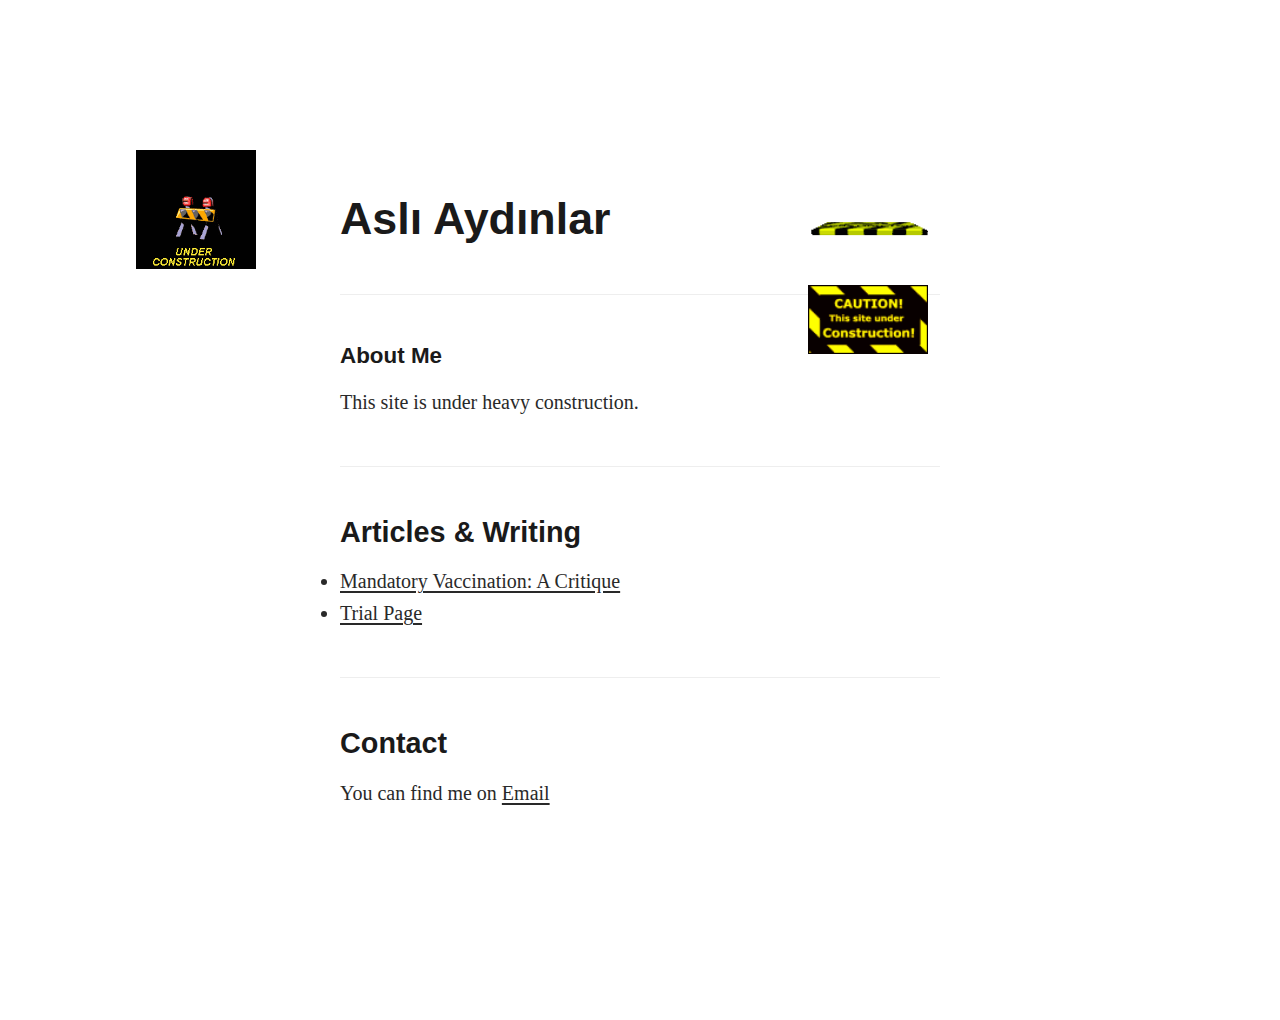
<file: index.html>
<head>
    <meta charset="UTF-8"> <meta name="viewport" content="width=device-width, initial-scale=1.0"> <title>My Archive</title> <link rel="stylesheet" href="style.css"> </head>
<body>

   <div class="wrapper" style="position: relative; width: 100%; min-height: 100vh;">

    <img src="Gifs_Pngs/4.gif" style="position: absolute; top: 10%; left: -20%; width: 120px; z-index: 10;">
    <img src="Gifs_Pngs/10.gif" style="position: absolute; top: 15%; right: 10%; width: 120px; z-index: 10;">
    <img src="Gifs_Pngs/22.gif" style="position: absolute; top: 25%; right: 10%; width: 120px; z-index: 10;">

    <div class="content-center" style="max-width: 600px; margin: 0 auto; padding-top: 100px; text-align: left;">
        <h1>Aslı Aydınlar</h1>
        <hr>
        <h3>About Me</h3>
        <p>This site is under heavy construction.</p>
        <hr>
        
        <h2>Articles & Writing</h2>
        <ul> <li><a href="article1.html" target="_blank"> Mandatory Vaccination: A Critique </a></li>
           <li><a href="article2.html" target="_blank">Trial Page</a></li> 
           <!-- <li><a href="https://github.com" target="_blank">My GitHub Profile</a></li> -->
        </ul>

        <hr>

        <h2>Contact</h2>
        <p>You can find me on <a href="mailto:asli.aydinlar@edu.rptu.de">Email</a>  <!-- or <a href="#">Social Media</a>.</p> -->


</body>
</html>

        </div>

</div>
<!--
        <h1>Aslı Aydınlar</h1> <hr> <h2>About Me</h2> <p>
            This site is under heavy construction.  
        </p>

        <hr>

        <h2>Articles & Writing</h2>
        <ul> <li><a href="article1.html" target="_blank"> Mandatory Vaccination: A Critique </a></li>
           <li><a href="article2.html" target="_blank">Trial Page</a></li> 
           <!-- <li><a href="https://github.com" target="_blank">My GitHub Profile</a></li> 
        </ul>

        <hr>

        <h2>Contact</h2>
        <p>You can find me on <a href="mailto:asli.aydinlar@edu.rptu.de">Email</a>  <!-- or <a href="#">Social Media</a>.</p> 


</body>
</html> -->
</file>
<file: style.css>
/* MODERN ARCHIVE THEME */
:root {
    --bg-color: #ffffff;
    --text-color: #292929; /* Slightly off-black for less eye strain */
    --accent-color: #3498db;
    --meta-color: #7f8c8d;
    --block-bg: #f8f9fa;
    --max-width: 720px; /* Optimal line length for reading */
}

* {
    box-sizing: border-box;
    margin: 0;
    padding: 0;
}

body {
    background-color: var(--bg-color);
    color: var(--text-color);
    font-family: 'Charter', 'Bitstream Charter', 'Sitka Text', Cambria, serif;
    font-size: 20px; /* Larger modern base size */
    line-height: 1.6;
    padding: 60px 20px;
    -webkit-font-smoothing: antialiased;
}

.wrapper {
    max-width: var(--max-width);
    margin: 0 auto;
}

/* TYPOGRAPHY */
h1, h2, h3 {
    font-family: -apple-system, BlinkMacSystemFont, "Segoe UI", Roboto, Helvetica, Arial, sans-serif;
    color: #1a1a1a;
    line-height: 1.2;
    margin-bottom: 1rem;
}

h1 { font-size: 2.8rem; margin-top: 2rem; }
h2 { font-size: 1.8rem; margin-top: 3rem; }
h3 { font-size: 1.4rem; margin-top: 2rem; }

p { margin-bottom: 1.5rem; }

/* LINKS */
a {
    color: var(--text-color);
    text-decoration: underline;
    text-underline-offset: 3px;
    transition: color 0.2s;
}

a:hover { color: var(--accent-color); }

.back-link {
    font-family: sans-serif;
    font-size: 0.9rem;
    text-decoration: none;
    color: var(--meta-color);
    display: block;
    margin-bottom: 2rem;
}

/* ARTICLE SPECIFIC ELEMENTS */
.meta {
    color: var(--meta-color);
    font-family: sans-serif;
    font-size: 0.95rem;
    margin-bottom: 2rem;
}

.header-image {
    width: 100%;
    height: auto;
    border-radius: 8px;
    margin: 2rem 0;
}

.photo-credit {
    font-size: 0.8rem;
    color: var(--meta-color);
    text-align: center;
    margin-top: -1.5rem;
    margin-bottom: 3rem;
}

/* CALLOUT BOXES (Assumptions & Arguments) */
.assumptions_low, .assumptions {
    background: var(--block-bg);
    padding: 2rem;
    border-left: 4px solid var(--accent-color);
    border-radius: 0 8px 8px 0;
    margin: 2rem 0;
    font-size: 0.95rem;
}

/* BUTTON */
.button-container { margin: 4rem 0; text-align: center; }

.email-button {
    background: #1a1a1a;
    color: white;
    padding: 12px 24px;
    text-decoration: none;
    border-radius: 50px;
    font-family: sans-serif;
    font-size: 1rem;
    display: inline-flex;
    align-items: center;
    gap: 8px;
}

.email-button:hover { background: var(--accent-color); color: white; }

hr {
    border: 0;
    border-top: 1px solid #eee;
    margin: 3rem 0;
}
</file>
